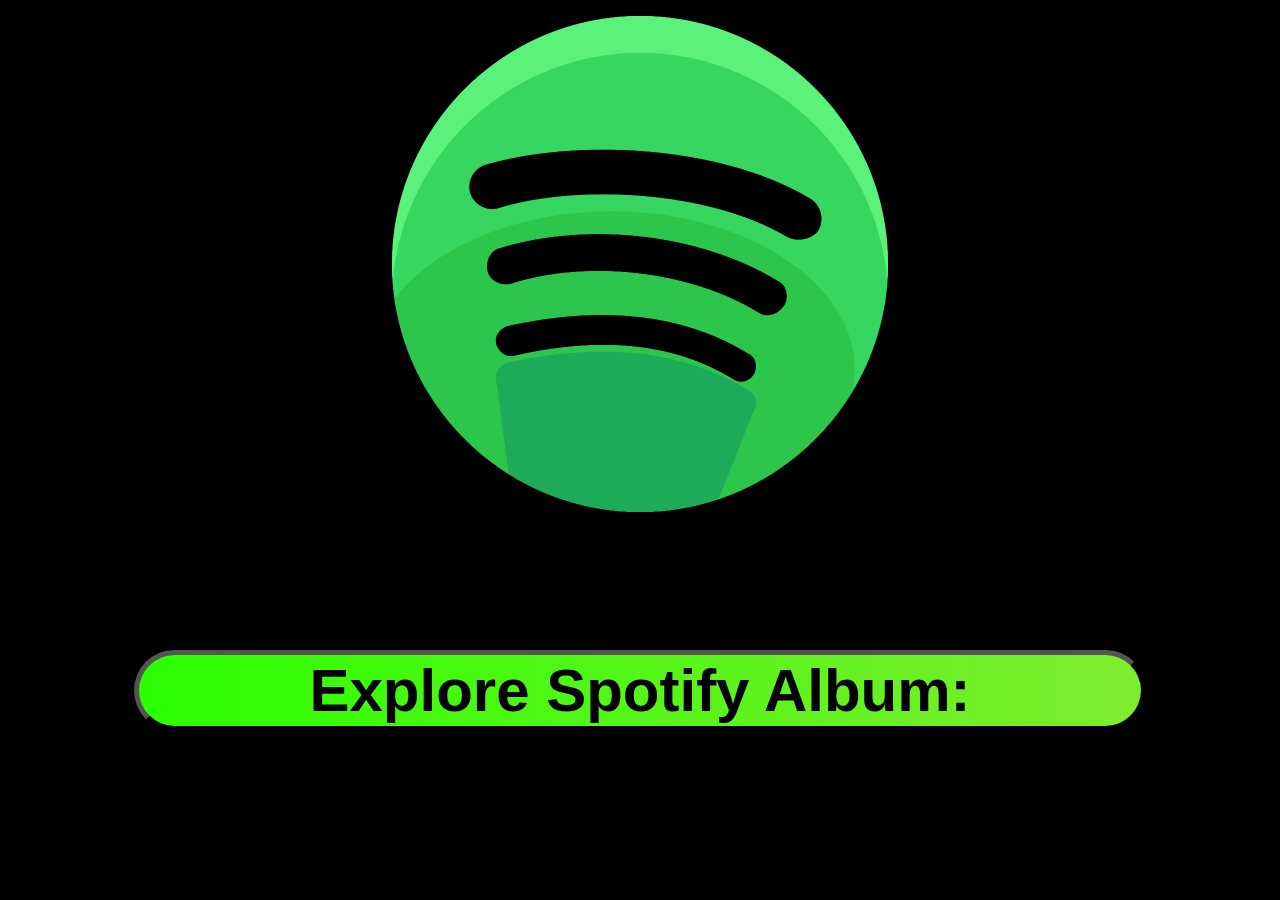
<file: index.html>
<!DOCTYPE html>
<html lang="en">
<head>
    <meta charset="UTF-8">
    <meta http-equiv="X-UA-Compatible" content="IE=edge">
    <meta name="viewport" content="width=device-width, initial-scale=1.0">
    <title>Document</title>
    <!-- CSS only -->
    <link rel="stylesheet" href="./style.css">
<link href="https://cdn.jsdelivr.net/npm/bootstrap@5.2.0-beta1/dist/css/bootstrap.min.css" rel="stylesheet" integrity="sha384-0evHe/X+R7YkIZDRvuzKMRqM+OrBnVFBL6DOitfPri4tjfHxaWutUpFmBp4vmVor" crossorigin="anonymous">
<!-- JavaScript Bundle with Popper -->
<script src="https://cdn.jsdelivr.net/npm/bootstrap@5.2.0-beta1/dist/js/bootstrap.bundle.min.js" integrity="sha384-pprn3073KE6tl6bjs2QrFaJGz5/SUsLqktiwsUTF55Jfv3qYSDhgCecCxMW52nD2" crossorigin="anonymous"></script>
</head>
<body id="bg-img-home" style="background-color: black;">
    <div>
        <form class="container">
            <center>
                <img src="./assets/spotifylogo.png">
                <button id="main-Page-Btn" class="btn btn-success btn-lg"> Explore Spotify Album:</button>
            </center>

        </form>
    </div>
    <script src="index.js"></script>
</body>
</html>
</file>
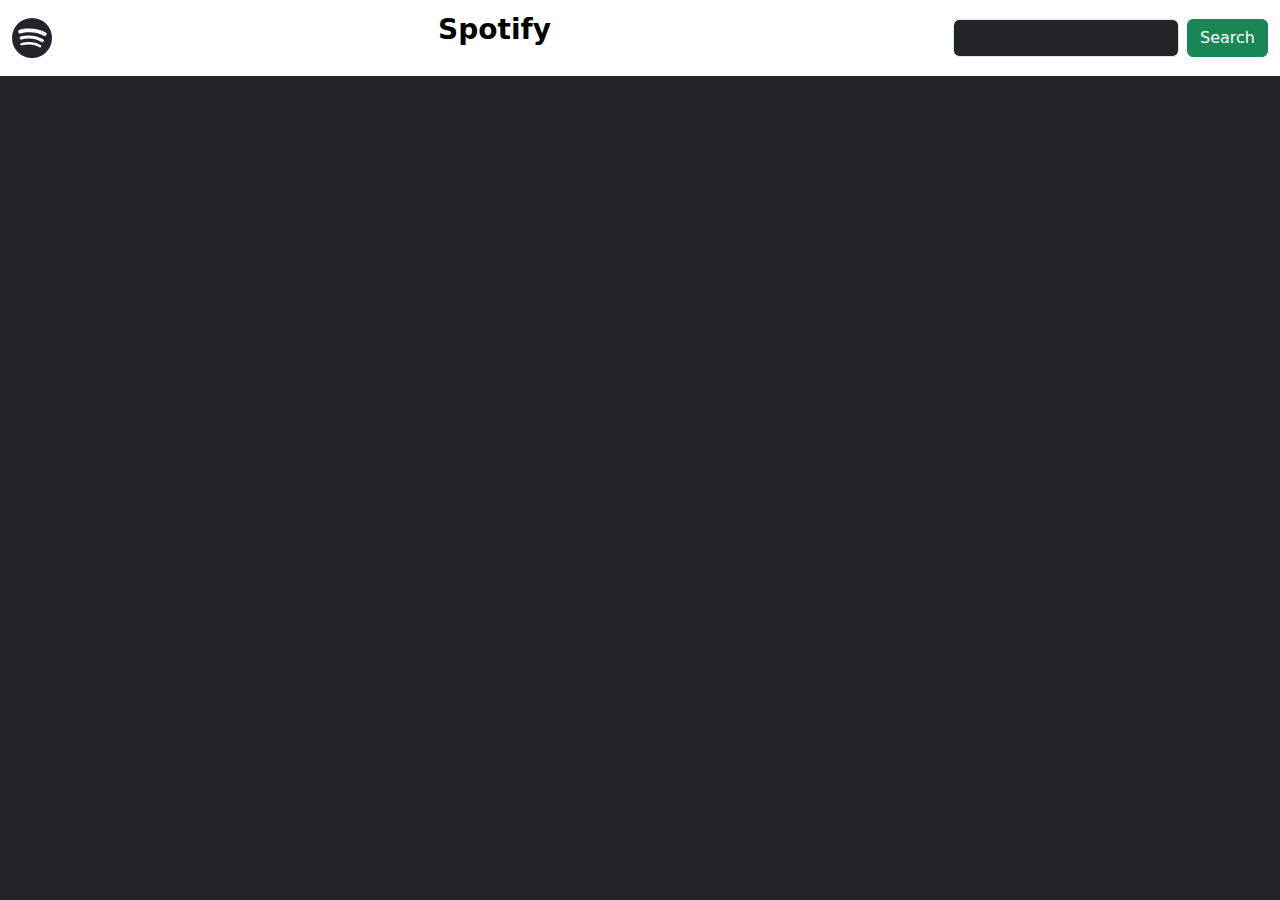
<file: home.html>
<!DOCTYPE html>
<html lang="en">

<head>
  <meta charset="UTF-8">
  <meta http-equiv="X-UA-Compatible" content="IE=edge">
  <meta name="viewport" content="width=device-width, initial-scale=1.0">
  <title>spotify</title>
  <link rel="stylesheet" href="https://cdn.jsdelivr.net/npm/bootstrap@5.2.0-beta1/dist/css/bootstrap.min.css">
  <link rel="stylesheet" href="./style.css">
  <script src="https://cdn.jsdelivr.net/npm/bootstrap@5.2.0-beta1/dist/js/bootstrap.bundle.min.js"></script>
</head>

<body class="bg-dark">
  <!-- <div class="h1 bg-dark text-white " > Kickkyfy  </div> -->
  <nav class="navbar bg-white">
    <div class="container-fluid">
      <svg xmlns="http://www.w3.org/2000/svg" width="40" height="40" fill="currentColor" class="bi bi-spotify bg-white"
        viewBox="0 0 16 16">
        <path
          d="M8 0a8 8 0 1 0 0 16A8 8 0 0 0 8 0zm3.669 11.538a.498.498 0 0 1-.686.165c-1.879-1.147-4.243-1.407-7.028-.77a.499.499 0 0 1-.222-.973c3.048-.696 5.662-.397 7.77.892a.5.5 0 0 1 .166.686zm.979-2.178a.624.624 0 0 1-.858.205c-2.15-1.321-5.428-1.704-7.972-.932a.625.625 0 0 1-.362-1.194c2.905-.881 6.517-.454 8.986 1.063a.624.624 0 0 1 .206.858zm.084-2.268C10.154 5.56 5.9 5.419 3.438 6.166a.748.748 0 1 1-.434-1.432c2.825-.857 7.523-.692 10.492 1.07a.747.747 0 1 1-.764 1.288z" />
      </svg>
      <a class="h1 navbar-brand text-black">
        <h3><b>Spotify</b></h3>
      </a>
      <form class="d-flex" role="search">
        <input id="textbtn" class="form-control me-2 bg-dark text-white" type="text" placeholder="Search Album">
        <button id="search" class="btn btn-success" type="submit">Search</button>
      </form>
    </div>
  </nav>
  <br />
  <br>
  
  <div id="alb-content">
    <div id="song-details">
      
      
    </div>


  </div>
  <!-- <br>
  <hr>

 -->



  <!-- <script src="ref.js"></script>  -->
  <script src="main2.js"></script>
  <!-- <script src="/artist.js"></script> -->

</body>

</html>
</file>
<file: style.css>
#song-details {
    display: flex;
    justify-content: space-around;
    flex-wrap: wrap;
}

 /* .song-list {
    width: 23%;
    height: auto;
    margin: 10px;
}  */
#alb-content {
    display: flex;
    justify-content: space-around;
    flex-wrap: wrap;
}
#artist-view {
    display: flex;
    justify-content: space-around;
    flex-wrap: wrap;
}

#main-Page-Btn{
    transition: all 0.5s;
    cursor: pointer;
    width:80%;
    height: 20%;
    margin-top: 10%;
    font-size: 60px;
    color:black;
    font-weight: bold;
    border-radius: 30rem;
    border-width: 5px;
    border-color: black;

    background-image: linear-gradient(90deg, #2bff00, #7eec2f);   
}
</file>
